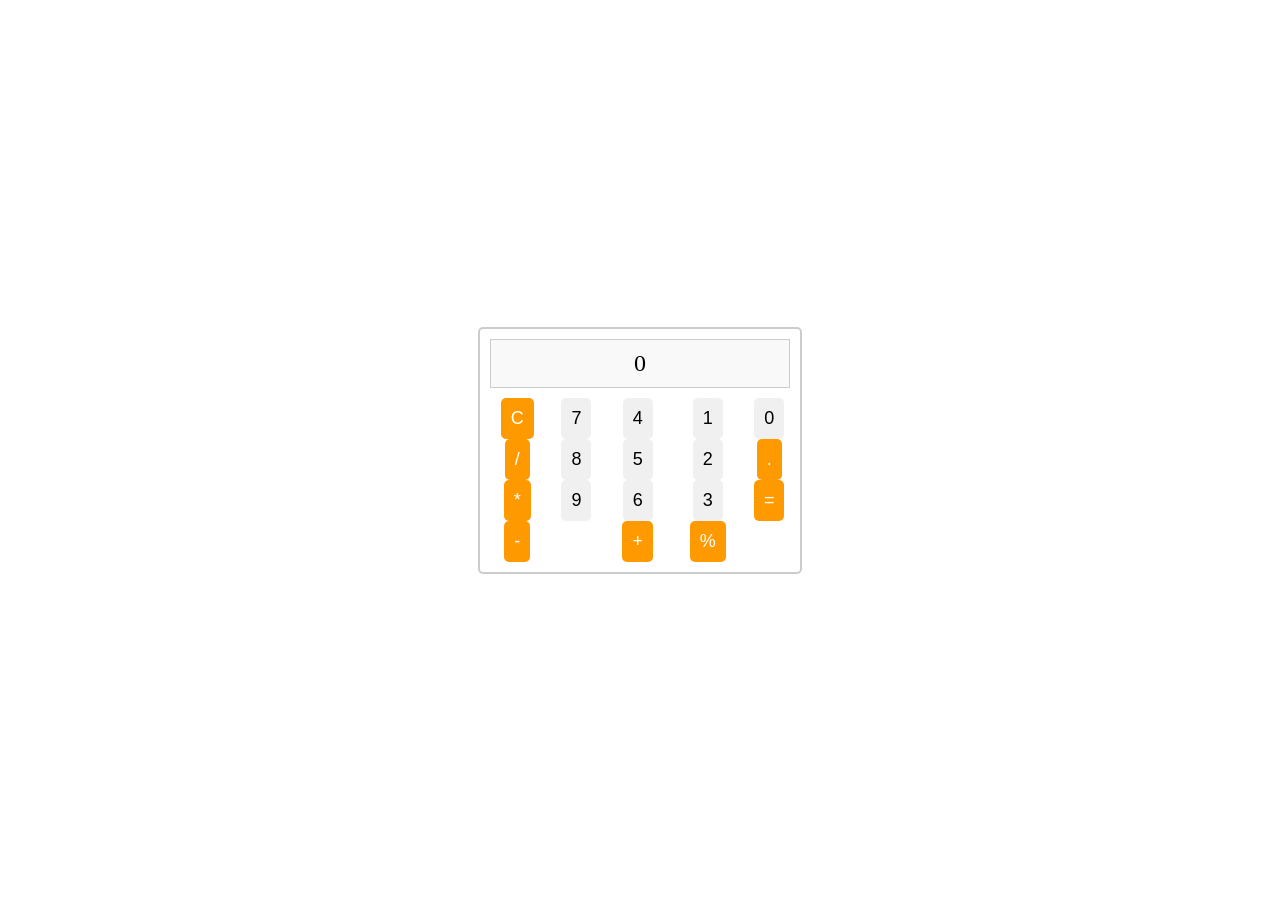
<file: index.html>
<!DOCTYPE html>
<html lang="en">
<head>
    <meta charset="UTF-8">
    <meta name="viewport" content="width=device-width, initial-scale=1.0">
    <link rel="stylesheet" href="calculator.css">
    <title>Calculator</title>
</head>
<body>
    <div class="calculator">
        <div class="display" id="display">0</div>
        <div class="buttons">
            <div class="row">
                <button class="operator" id="clear">C</button>
                <button class="operator">/</button>
                <button class="operator">*</button>
                <button class="operator">-</button>
            </div>
            <div class="row">
                <button class="number">7</button>
                <button class="number">8</button>
                <button class="number">9</button>
            </div>
            <div class="row">
                <button class="number">4</button>
                <button class="number">5</button>
                <button class="number">6</button>
                <button class="operator">+</button>
            </div>
            <div class="row">
                <button class="number">1</button>
                <button class="number">2</button>
                <button class="number">3</button>
                <button class="operator">%</button>
            </div>
            <div class="row">
                <button class="number">0</button>
                <button class="operator">.</button>
                <button class="operator" id="calculate">=</button>
            </div>
        </div>
    </div>

    <script src="script.js"></script>
    <script src="https://app.zenclass.in/sheets/v1/js/zen/suite/bundle.js"></script>
</body>
</html>
</file>
<file: calculator.css>
body {
    display: flex;
    justify-content: center;
    align-items: center;
    height: 100vh;
    margin: 0;
}

.calculator {
    width: 300px;
    border: 2px solid #ccc;
    border-radius: 5px;
    padding: 10px;
    text-align: center;
}

.display {
    font-size: 24px;
    margin-bottom: 10px;
    background-color: #f9f9f9;
    padding: 10px;
    border: 1px solid #ccc;
}

.buttons {
    display: flex;
    grid-template-columns: repeat(4, 1fr);
    gap: 10px;
}

button {
    font-size: 18px;
    padding: 10px;
    border: none;
    border-radius: 5px;
    cursor: pointer;
}

.number {
    background-color: #f0f0f0;
}

.operator {
    background-color: #ff9900;
    color: white;
}
</file>
